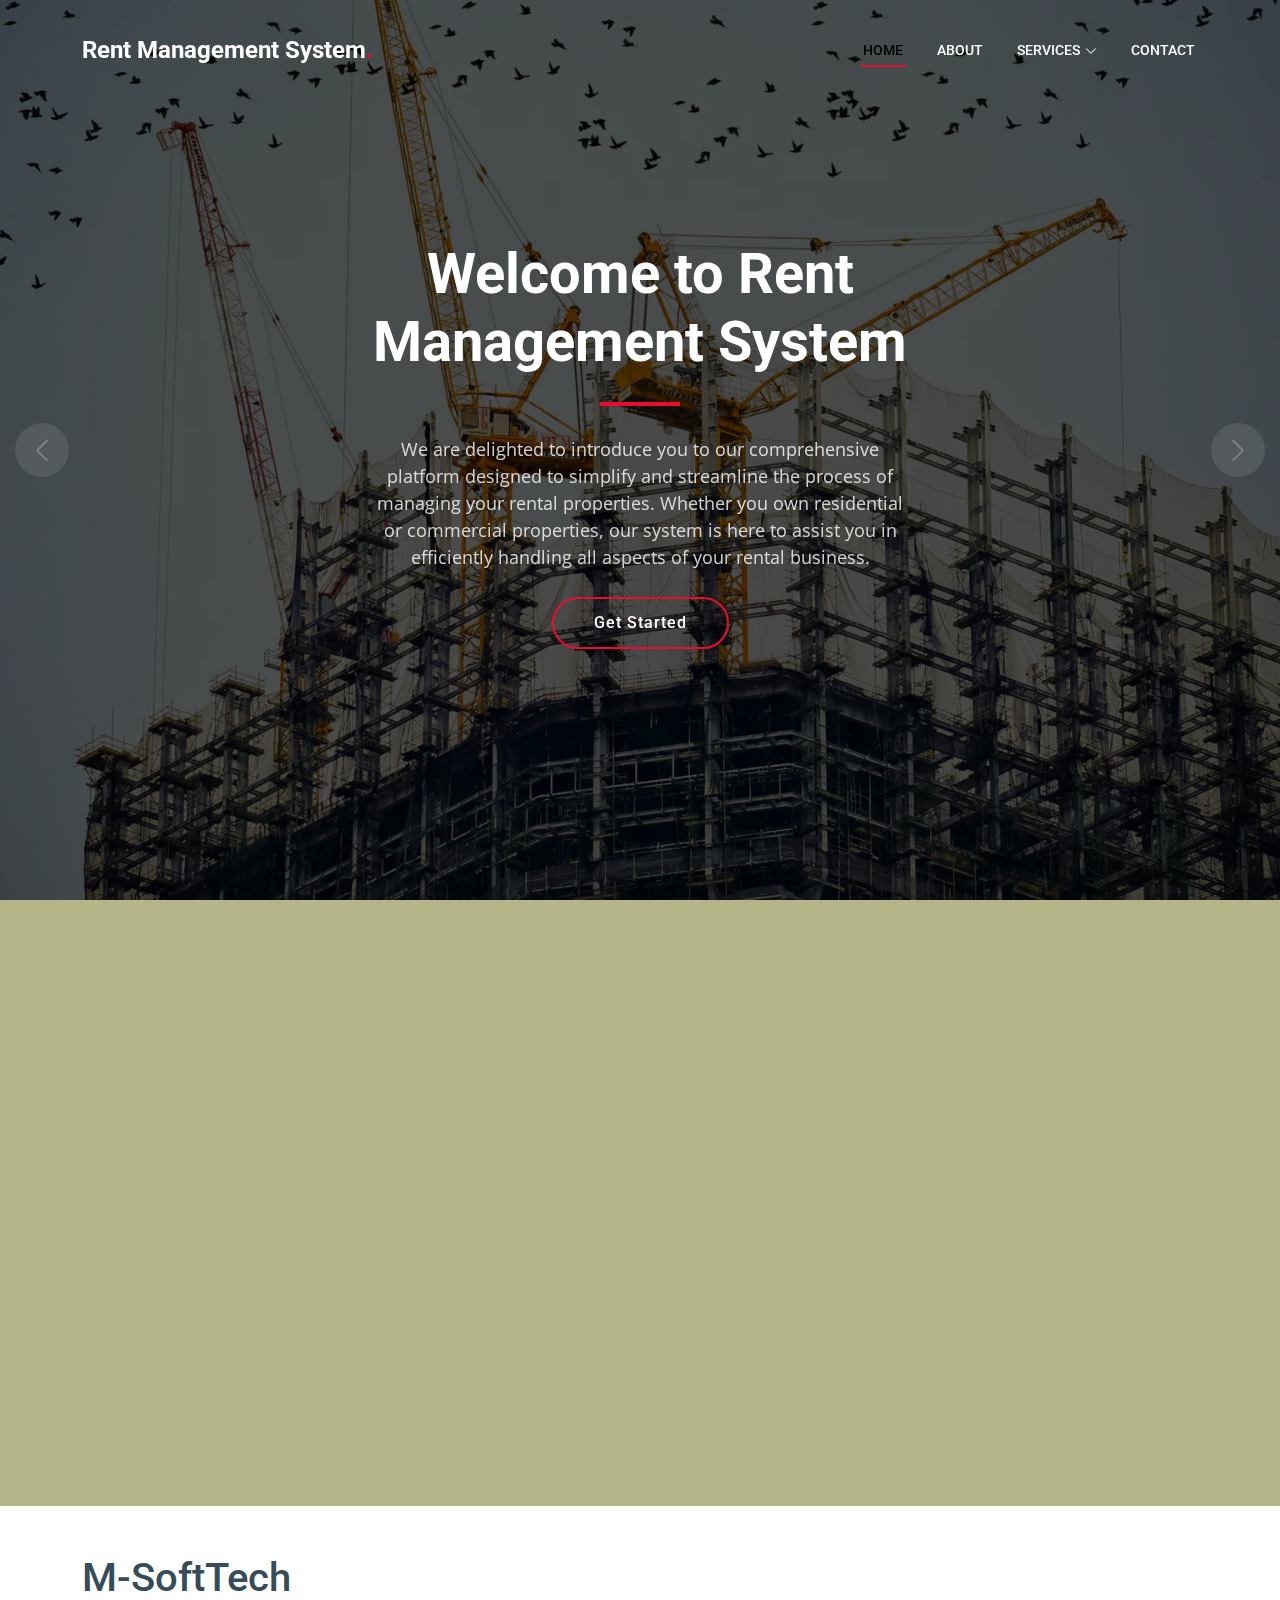
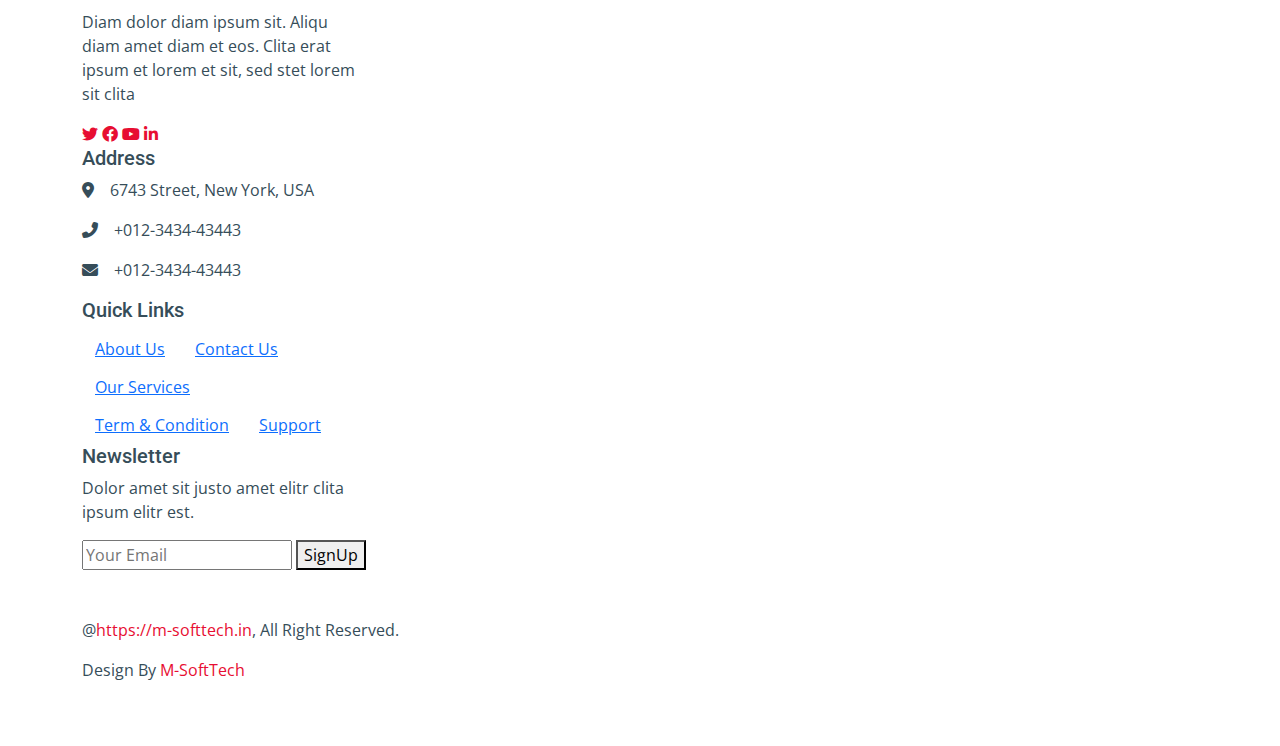
<file: index.html>
<!DOCTYPE html>
<html lang="en">

<head>
  <meta charset="utf-8">
  <meta content="width=device-width, initial-scale=1.0" name="viewport">

  <title>Rent Management System - Index</title>
  <meta content="" name="description">
  <meta content="" name="keywords">

  <!-- Favicons -->
  <!-- <link href="/img/favicon.png" rel="icon"> -->
  <!-- <link href="/img/apple-touch-icon.png" rel="apple-touch-icon"> -->

  <!-- Google Fonts -->
  <link rel="preconnect" href="https://fonts.googleapis.com">
  <link rel="preconnect" href="https://fonts.gstatic.com" crossorigin>
  <link href="https://fonts.googleapis.com/css2?family=Open+Sans:ital,wght@0,300;0,400;0,500;0,600;0,700;1,300;1,400;1,600;1,700&family=Roboto:ital,wght@0,300;0,400;0,500;0,600;0,700;1,300;1,400;1,500;1,600;1,700&family=Work+Sans:ital,wght@0,300;0,400;0,500;0,600;0,700;1,300;1,400;1,500;1,600;1,700&display=swap" rel="stylesheet">

  <!-- Vendor CSS Files -->
  <link href="/vendor/bootstrap/css/bootstrap.min.css" rel="stylesheet">
  <link href="/vendor/bootstrap-icons/bootstrap-icons.css" rel="stylesheet">
  <link href="/vendor/fontawesome-free/css/all.min.css" rel="stylesheet">
  <link href="/vendor/aos/aos.css" rel="stylesheet">
  <link href="/vendor/glightbox/css/glightbox.min.css" rel="stylesheet">
  <link href="/vendor/swiper/swiper-bundle.min.css" rel="stylesheet">

  <!-- Main CSS File -->
  <link href="ind.css" rel="stylesheet">

  <!-- =======================================================
  * Template Name: Rent Management System
  * Updated: May 30 2023 with Bootstrap v5.3.0
  * Template URL: https://bootstrapmade.com/upconstruction-bootstrap-construction-website-template/
  * Author: BootstrapMade.com
  * License: https://bootstrapmade.com/license/
  ======================================================== -->
</head>

<body>

  <!-- ======= Header ======= -->
  <header id="header" class="header d-flex align-items-center">
    <div class="container-fluid container-xl d-flex align-items-center justify-content-between">

      <a href="index.html" class="logo d-flex align-items-center">
        <!-- Uncomment the line below if you also wish to use an image logo -->
        <!-- <img src="assets/img/logo.png" alt=""> -->
        <h1>Rent Management System<span>.</span></h1>
      </a>

      <i class="mobile-nav-toggle mobile-nav-show bi bi-list"></i>
      <i class="mobile-nav-toggle mobile-nav-hide d-none bi bi-x"></i>
      <nav id="navbar" class="navbar">
        <ul>
          <li><a href="index.html" class="active">Home</a></li>
          <li><a href="#">About</a></li>
          <li class="dropdown"><a href="#"><span>Services</span> <i class="bi bi-chevron-down dropdown-indicator"></i></a>
            <ul>
              <li><a href="book.html">Book A Room</a></li>
              <li><a href="add.html">Add A Room</a></li>
            </ul>
          </li>
          <li><a href="contact.html">Contact</a></li>
        </ul>
      </nav><!-- .navbar -->

    </div>
  </header><!-- End Header -->

  <!-- ======= Hero Section ======= -->
  <section id="hero" class="hero">

    <div class="info d-flex align-items-center">
      <div class="container">
        <div class="row justify-content-center">
          <div class="col-lg-6 text-center">
            <h2 data-aos="fade-down">Welcome to <span>Rent Management System</span></h2>
            <p data-aos="fade-up">We are delighted to introduce you to our comprehensive platform designed to simplify and streamline the process of managing your rental properties. Whether you own residential or commercial properties, our system is here to assist you in efficiently handling all aspects of your rental business.</p>
            <a data-aos="fade-up" data-aos-delay="200" href="book.html" class="btn-get-started">Get Started</a>
          </div>
        </div>
      </div>
    </div>

    <div id="hero-carousel" class="carousel slide" data-bs-ride="carousel" data-bs-interval="5000">
      
      <div class="carousel-item active" style="background-image: url(img/hero-carousel/hero-carousel-1.jpg)"></div>
      <div class="carousel-item" style="background-image: url(/img/constructions-2.jpg)"></div>
      <div class="carousel-item" style="background-image: url(/img/hero-carousel/hero-carousel-3.jpg)"></div>
      <div class="carousel-item" style="background-image: url(/img/hero-carousel/hero-carousel-4.jpg)"></div>
      <div class="carousel-item" style="background-image: url(/img/hero-carousel/hero-carousel-5.jpg)"></div>
      <!-- <p style="background-image: url('hero\ section\ left\ column.avif');"></p> -->

      <a class="carousel-control-prev" href="#hero-carousel" role="button" data-bs-slide="prev">
        <span class="carousel-control-prev-icon bi bi-chevron-left" aria-hidden="true"></span>
      </a>

      <a class="carousel-control-next" href="#hero-carousel" role="button" data-bs-slide="next">
        <span class="carousel-control-next-icon bi bi-chevron-right" aria-hidden="true"></span>
      </a>

    </div>

  </section><!-- End Hero Section -->

  <main id="main">

    <!-- ======= Get Started Section ======= -->
    <section id="get-started" class="get-started section-bg">
      <div class="container">

        <div class="row justify-content-between gy-4">

          <div class="col-lg-6 d-flex align-items-center" data-aos="fade-up">
            <div class="content">
              <img src="hero section left column.avif" alt="">

            </div>
          </div>

          <div class="col-lg-5" data-aos="fade">
            <form method="post" class="email-form">
              <h3>Get a Room</h3>
              <p>Get a rent room in afforadble pricing. Hurry Up, Honey.</p>
              <div class="row gy-3">

                <div class="col-md-12">
                  <input type="text" name="name" class="form-control" placeholder="Name" required>
                </div>

                <div class="col-md-12 ">
                  <input type="email" class="form-control" name="email" placeholder="Email" required>
                </div>

                <div class="col-md-12">
                  <input type="text" class="form-control" name="phone" placeholder="Phone" required>
                </div>

                <!-- <div class="col-md-12">
                  <textarea class="form-control" name="message" rows="6" placeholder="Message" required></textarea>
                </div> -->

                <div class="col-md-12 text-center">
                  <button type="submit">Submit</button>
                </div>

              </div>
            </form>
          </div><!-- End ro Form -->

        </div>

      </div>
    </section><!-- End Get Started Section -->
  </main>
  <!-- footer section -->
  <footer>
		<br/><br/>
		<div class="container">
			<div class="col-3">
				<h1 class="logo1">M-<span>SoftTech</span></h1>
				<p>Diam dolor diam ipsum sit. Aliqu diam amet diam et eos. Clita erat ipsum et lorem et sit, sed stet lorem sit clita</p>

				<div class="social">
					<a class="social-btn"><i class="fab fa-twitter"></i></a>
					<a class="social-btn"><i class="fab fa-facebook"></i></a>
					<a class="social-btn"><i class="fab fa-youtube"></i></a>
					<a class="social-btn"><i class="fab fa-linkedin-in"></i></a>
				</div>

			</div>
			<div class="col-3">
				<h5>Address</h5>
				<p><i class="fa fa-map-marker-alt me-3"></i>6743 Street, New York, USA</p>
				<p><i class="fa fa-phone-alt me-3"></i>+012-3434-43443</p>
					<p><i class="fa fa-envelope me-3"></i>+012-3434-43443</p>
			</div>
			<div class="col-3">
				<h5>Quick Links</h5>
				<a class="btn btn-link">About Us</a>
				<a class="btn btn-link">Contact Us</a>
				<a class="btn btn-link">Our Services</a>
				<a class="btn btn-link">Term &amp; Condition</a>
				<a class="btn btn-link">Support</a>

			</div>
			<div class="col-3">
				<h5>Newsletter</h5>
				<p>Dolor amet sit justo amet elitr clita ipsum elitr est.</p>
				<div style="width: 400px; position: relative;">
					<input class="input" type="text" placeholder="Your Email"/>
					<button type="button" class="signbtn">SignUp</button>
				</div>
			</div>
			<div class="clearfix"></div>
		</div>
		<br/><br/>
		<div class="container-fluid">
			<div class="container">
			<div class="col-6">
				<p>@<a href="">https://m-softtech.in</a>, All Right Reserved.</p>
			</div>
			<div class="col-6">
				<p class="footb">Design By <a href="#">M-SoftTech</a></p>
			</div>
			<div class="clearfix"></div>
		</div>
		</div>
		<br/><br/>
	</footer>
</body>
</html>



    <!-- Vendor JS Files -->
  <script src="/vendor/bootstrap/js/bootstrap.bundle.min.js"></script>
  <script src="/vendor/aos/aos.js"></script>
  <script src="/vendor/glightbox/js/glightbox.min.js"></script>
  <script src="/vendor/isotope-layout/isotope.pkgd.min.js"></script>
  <script src="/vendor/swiper/swiper-bundle.min.js"></script>
  <script src="/vendor/purecounter/purecounter_vanilla.js"></script>
  <script src="/vendor/php-email-form/validate.js"></script>

  <!-- Template Main JS File -->
  <script src="main.js"></script>
</file>
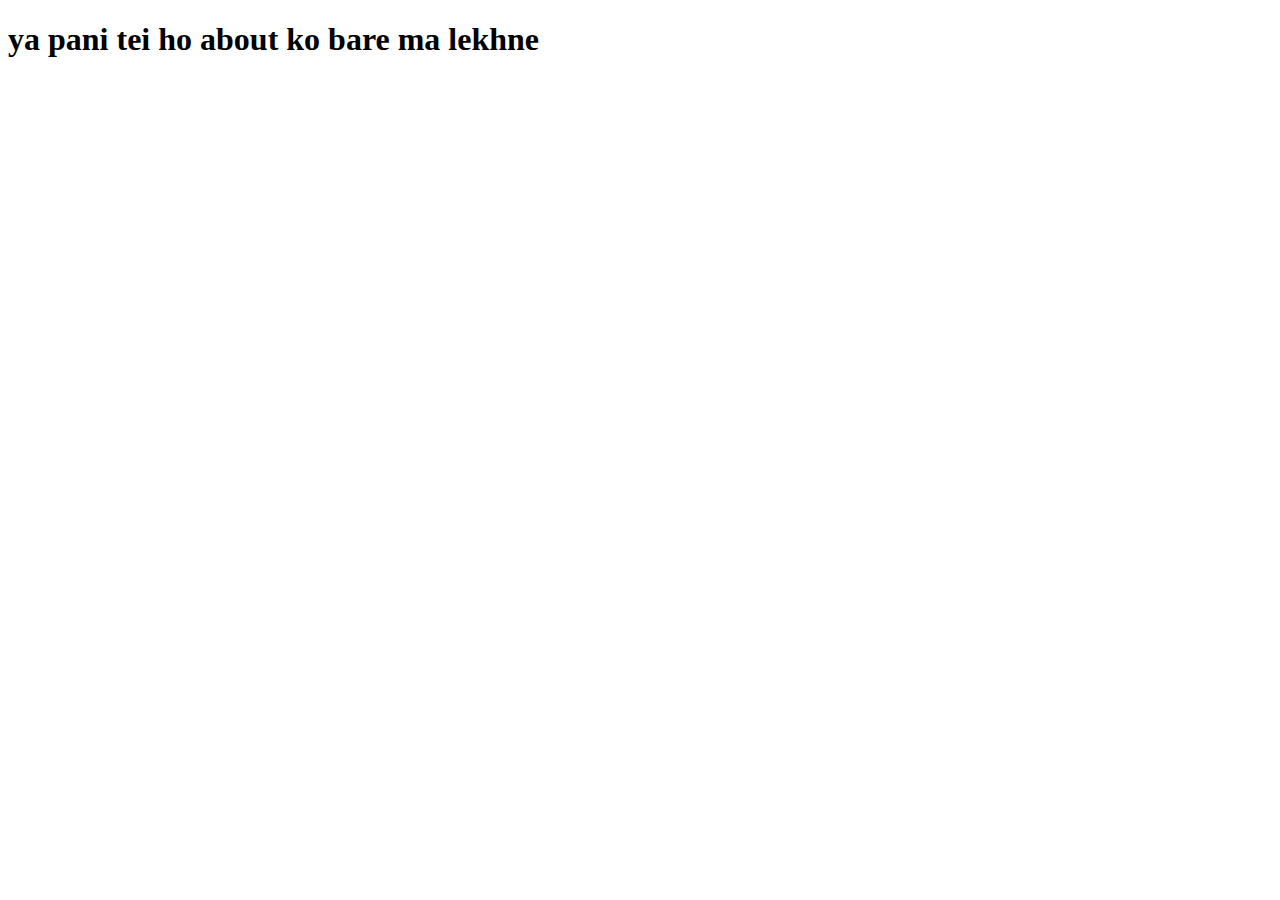
<file: about.html>
<!DOCTYPE html>
<html lang="en">
<head>
    <meta charset="UTF-8">
    <meta name="viewport" content="width=device-width, initial-scale=1.0">
    <title>About</title>
</head>
<body>
    <h1>ya pani tei ho about ko bare ma lekhne</h1> 

</body>
</html>
</file>
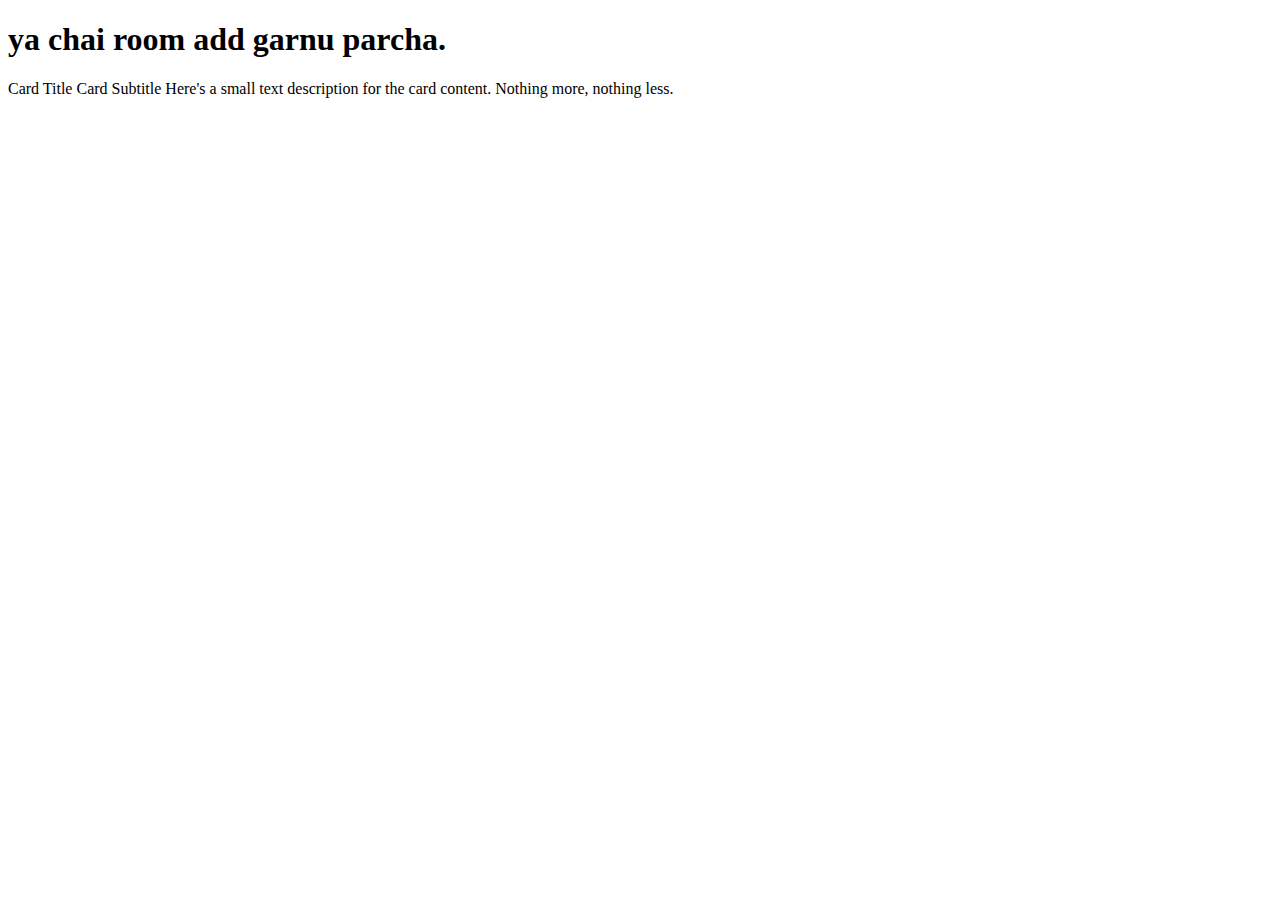
<file: add.html>
<!DOCTYPE html>
<html lang="en">
<head>
    <meta charset="UTF-8">
    <meta name="viewport" content="width=device-width, initial-scale=1.0">
    <title>Add a room </title>
    <link href="ad.css" rel="stylesheet">
</head>
<body>
    <h1>ya chai room add garnu parcha.</h1>
    <ion-card>
        <ion-card-header>
          <ion-card-title>Card Title</ion-card-title>
          <ion-card-subtitle>Card Subtitle</ion-card-subtitle>
        </ion-card-header>
      
        <ion-card-content>
          Here's a small text description for the card content. Nothing more, nothing less.
        </ion-card-content>
      </ion-card>
</body>
</html>
</file>
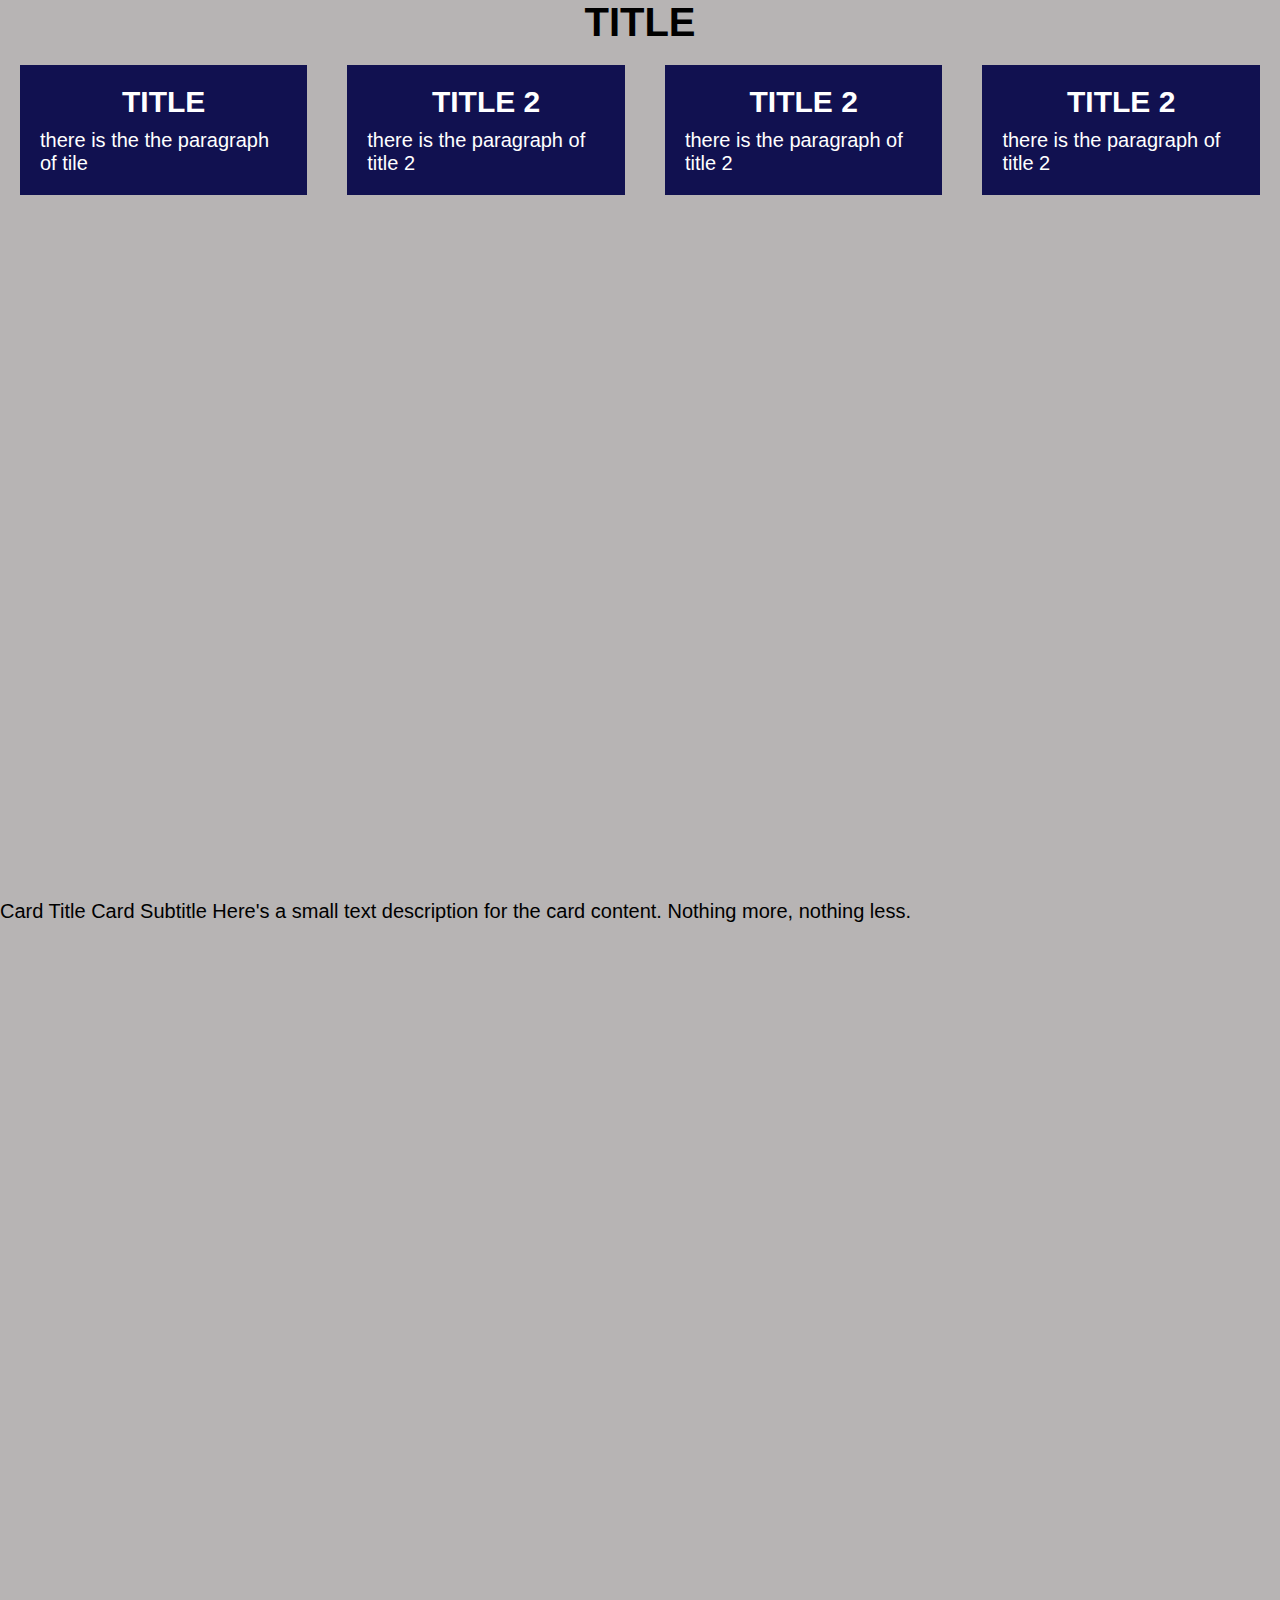
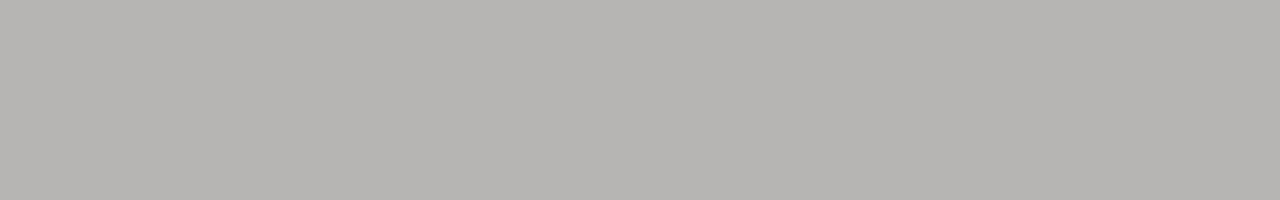
<file: book.html>
<!DOCTYPE html>
<html lang="en">
<head>
    <meta charset="UTF-8">
    <meta name="viewport" content="width=device-width, initial-scale=1.0">
    <title>Book a room</title>
    <link href="boo.css" rel="stylesheet">
</head>
<body>
    <section>
        <div class="'container">
            <h2>title</h2>
            <div class="cards">
                <div class="text-card">
                    <h3>title</h3>
                    <p>there is the the paragraph of tile </p>
                </div>
                <div class="text-card">
                    <h3>title 2</h3>
                    <p>there is the paragraph of title 2</p>
                </div>
                <div class="text-card">
                    <h3>title 2</h3>
                    <p>there is the paragraph of title 2</p>
                </div>
                <div class="text-card">
                    <h3>title 2</h3>
                    <p>there is the paragraph of title 2</p>
                </div>
            </div>
        </div>
    </section>
    <section>
      <ion-card>
        <ion-card-header>
          <ion-card-title>Card Title</ion-card-title>
          <ion-card-subtitle>Card Subtitle</ion-card-subtitle>
        </ion-card-header>
      
        <ion-card-content>
          Here's a small text description for the card content. Nothing more, nothing less.
        </ion-card-content>
      </ion-card>
    </section>
</body>
</html>
</file>
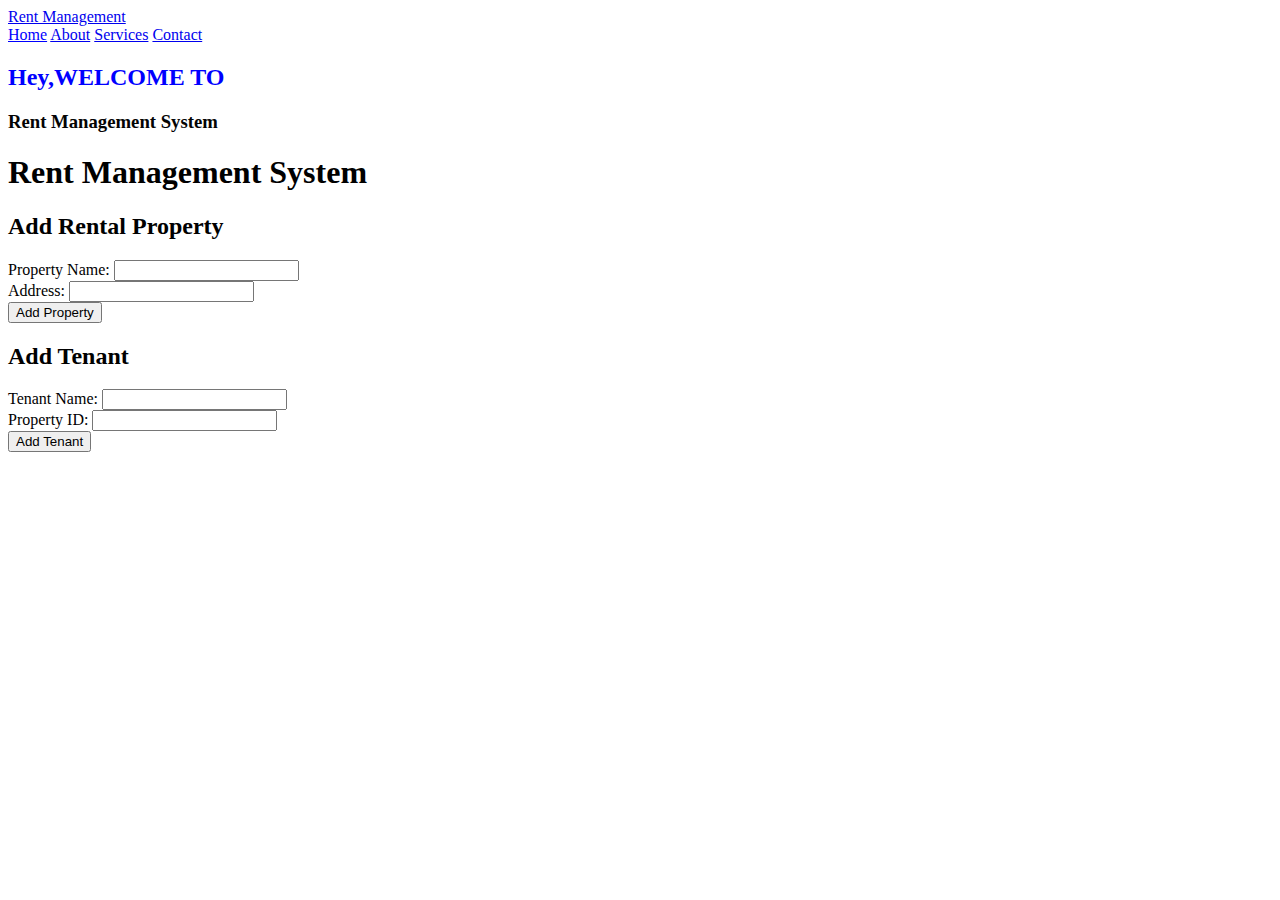
<file: first.html>
<!DOCTYPE html>
<html lang="en">
<head>
    <meta charset="UTF-8">
    <meta name="viewport" content="width=device-width, initial-scale=1.0">
    <title>Document</title>
    <link rel="stylesheet" href="app.css">
</head>
<body>
    <top class="top">
        <a href="#" class="logo">Rent Management</a>
        <nav class="navbar">
            <a class="home" href="#home">Home</a>
            <a href="#about">About</a>
            <a href="#services">Services</a>
            <a href="#contact">Contact</a>
        </nav>
    </top>

    <section class="home" id="ho">
        <div class="home-content">
            <h2>Hey,WELCOME TO</h2>
            <h3>Rent Management System</h3>
        </div>
    </section>
    <!-- <html>
        <head>
            <title>Rent Management System</title>
        </head>
        <body> -->
            <h1>Rent Management System</h1>
        
            <h2>Add Rental Property</h2>
            <form action="add_property.php" method="POST">
                <label>Property Name:</label>
                <input type="text" name="property_name" required><br>
                <label>Address:</label>
                <input type="text" name="address" required><br>
                <input type="submit" value="Add Property">
            </form>
        
            <h2>Add Tenant</h2>
            <form action="add_tenant.php" method="POST">
                <label>Tenant Name:</label>
                <input type="text" name="tenant_name" required><br>
                <label>Property ID:</label>
                <input type="number" name="property_id" required><br>
                <input type="submit" value="Add Tenant">
            </form>
        
            <!-- <h2>Add Rental Transaction</h2>
            <form action="add_transaction.php" method="POST">
                <label>Tenant ID:</label>
                <input type="number" name="tenant_id" required><br>
                <label>Amount:</label>
                <input type="number" name="amount" required><br>
                <input type="submit" value="Add Transaction">
            </form> -->

</body>
</html>
</file>
<file: ind.css>
/* Fonts */
:root {
    --font-default: "Open Sans", system-ui, -apple-system, "Segoe UI", Roboto, "Helvetica Neue", Arial, "Noto Sans", "Liberation Sans", sans-serif, "Apple Color Emoji", "Segoe UI Emoji", "Segoe UI Symbol", "Noto Color Emoji";
    --font-primary: "Roboto", sans-serif;
    --font-secondary: "Work Sans", sans-serif;
  }
  
  /* Colors */
  :root {
    --color-default: #364d59;
    --color-primary:rgb(231, 14, 50);
    --color-secondary: #52565e;
  }
  
  /* Smooth scroll behavior */
  :root {
    scroll-behavior: smooth;
  }
  
  /*--------------------------------------------------------------
  # General
  --------------------------------------------------------------*/
  body {
    font-family: var(--font-default);
    color: var(--color-default);
    overflow-x: hidden;
    /* background-image: url(hero\ section\ left\ column.avif);
    background-repeat: no-repeat;
    background-size: 110% 60%;
    background-attachment: fixed; */

  }
  
  a {
    color: var(--color-primary);
    text-decoration: none;
  }
  
  a:hover {
    color: #ffc732;
    text-decoration: none;
  }
  
  h1,
  h2,
  h3,
  h4,
  h5,
  h6 {
    font-family: var(--font-primary);
  }
  
  /*--------------------------------------------------------------
  # Sections & Section Header
  --------------------------------------------------------------*/
  section {
    padding: 80px 0;
    overflow: hidden;
  }
  
  .section-bg {
    /* background-color: beige; */
    background-color:rgb(181, 181, 138);
  }
  
  .section-header {
    text-align: center;
    padding-bottom: 70px;
  }
  
  .section-header h2 {
    font-size: 32px;
    font-weight: 700;
    position: relative;
    color: #2e3135;
  }
  
  .section-header h2:before,
  .section-header h2:after {
    content: "";
    width: 50px;
    height: 2px;
    background: var(--color-primary);
    display: inline-block;
  }
  
  .section-header h2:before {
    margin: 0 15px 10px 0;
  }
  
  .section-header h2:after {
    margin: 0 0 10px 15px;
  }
  
  .section-header p {
    margin: 0 auto 0 auto;
  }
  
  @media (min-width: 1199px) {
    .section-header p {
      max-width: 60%;
    }
  }
  /*--------------------------------------------------------------
  # Header
  --------------------------------------------------------------*/
  .header {
    z-index: 997;
    position: absolute;
    padding: 30px 0;
    top: 0;
    left: 0;
    right: 0;
  }
  
  .header .logo img {
    max-height: 40px;
    margin-right: 6px;
  }
  
  .header .logo h1 {
    font-size: 24px;
    font-weight: 700;
    color:white;
    margin-bottom: 0;
    font-family: var(--font-primary);
  }
  
  .header .logo h1 span {
    color: var(--color-primary);
  }
  
  /*--------------------------------------------------------------
  # Desktop Navigation
  --------------------------------------------------------------*/
  @media (min-width: 1280px) {
    .navbar {
      padding: 0;
    }
  
    .navbar ul {
      margin: 0;
      padding: 0;
      display: flex;
      list-style: none;
      align-items: center;
    }
  
    .navbar li {
      position: relative;
    }
  
    .navbar>ul>li {
      white-space: nowrap;
      padding: 10px 0 10px 28px;
    }
  
    .navbar a,
    .navbar a:focus {
      display: flex;
      align-items: center;
      justify-content: space-between;
      padding: 0 3px;
      font-family: var(--font-primary);
      font-size: 14px;
      font-weight: 500;
      color:white;
      text-transform: uppercase;
      white-space: nowrap;
      transition: 0.3s;
      position: relative;
    }
  
    .navbar a i,
    .navbar a:focus i {
      font-size: 12px;
      line-height: 0;
      margin-left: 5px;
    }
  
    .navbar>ul>li>a:before {
      content: "";
      position: absolute;
      width: 100%;
      height: 2px;
      bottom: -6px;
      left: 0;
      background-color: var(--color-primary);
      visibility: hidden;
      width: 0px;
      transition: all 0.3s ease-in-out 0s;
    }
  
    .navbar a:hover:before,
    .navbar li:hover>a:before,
    .navbar .active:before {
      visibility: visible;
      width: 100%;
    }
  
    .navbar a:hover,
    .navbar .active,
    .navbar .active:focus,
    .navbar li:hover>a {
      color:black;
    }
  
    .navbar .dropdown ul {
      display: block;
      position: absolute;
      left: 28px;
      top: calc(100% + 30px);
      margin: 0;
      padding: 10px 0;
      z-index: 99;
      opacity: 0;
      visibility: hidden;
      background: #fff;
      box-shadow: 0px 0px 30px rgba(127, 137, 161, 0.25);
      transition: 0.3s;
    }
  
    .navbar .dropdown ul li {
      min-width: 200px;
    }
  
    .navbar .dropdown ul a {
      padding: 10px 20px;
      font-size: 15px;
      text-transform: none;
      color: var(--color-default);
      font-weight: 400;
    }
  
    .navbar .dropdown ul a i {
      font-size: 12px;
    }
  
    .navbar .dropdown ul a:hover,
    .navbar .dropdown ul .active:hover,
    .navbar .dropdown ul li:hover>a {
      color: var(--color-primary);
    }
  
    .navbar .dropdown:hover>ul {
      opacity: 1;
      top: 100%;
      visibility: visible;
    }
  
    .navbar .dropdown .dropdown ul {
      top: 0;
      left: calc(100% - 30px);
      visibility: hidden;
    }
  
    .navbar .dropdown .dropdown:hover>ul {
      opacity: 1;
      top: 0;
      left: 100%;
      visibility: visible;
    }
  }
  
  @media (min-width: 1280px) and (max-width: 1366px) {
    .navbar .dropdown .dropdown ul {
      left: -90%;
    }
  
    .navbar .dropdown .dropdown:hover>ul {
      left: -100%;
    }
  }
  
  @media (min-width: 1280px) {
  
    .mobile-nav-show,
    .mobile-nav-hide {
      display: none;
    }
  }
  
  /*--------------------------------------------------------------
  # Get Started Section
  --------------------------------------------------------------*/
  .get-started  {
    padding: 30px 0;
  }
  .content img{
    width: 100%;
  }
  
  .get-started  h3 {
    font-size: 36px;
    color: var(--color-secondary);
    font-weight: 600;
    margin-bottom: 25px;
    padding-bottom: 25px;
    position: relative;
  }
  
  .get-started  h3:after {
    content: "";
    position: absolute;
    display: block;
    width: 60px;
    height: 4px;
    background: var(--color-primary);
    left: 0;
    bottom: 0;
  }
  
  .get-started .content p {
    font-size: 14px;
  }
  
  .get-started .php-email-form {
    background: #fff;
    padding: 30px;
    height: 100%;
  }
  
  @media (max-width: 575px) {
    .get-started .php-email-form {
      padding: 20px;
    }
  }
  
  .get-started .php-email-form h3 {
    font-size: 14px;
    font-weight: 700;
    text-transform: uppercase;
    letter-spacing: 1px;
  }
  
  .get-started .php-email-form p {
    font-size: 14px;
    margin-bottom: 20px;
  }
  
  .get-started .php-email-form .error-message {
    display: none;
    color: #fff;
    background: #df1529;
    text-align: left;
    padding: 15px;
    margin-bottom: 24px;
    font-weight: 600;
  }
  
  .get-started .php-email-form .sent-message {
    display: none;
    color: #fff;
    background: #059652;
    text-align: center;
    padding: 15px;
    margin-bottom: 24px;
    font-weight: 600;
  }
  
  .get-started .php-email-form .loading {
    display: none;
    background: #fff;
    text-align: center;
    padding: 15px;
    margin-bottom: 24px;
  }
  
  .get-started .php-email-form .loading:before {
    content: "";
    display: inline-block;
    border-radius: 50%;
    width: 24px;
    height: 24px;
    margin: 0 10px -6px 0;
    border: 3px solid #059652;
    border-top-color: #fff;
    animation: animate-loading 1s linear infinite;
  }
  
  .get-started .php-email-form input,
  .get-started .php-email-form textarea {
    border-radius: 0;
    box-shadow: none;
    font-size: 14px;
    border-radius: 0;
  }
  
  .get-started .php-email-form input:focus,
  .get-started .php-email-form textarea:focus {
    border-color: var(--color-primary);
  }
  
  .get-started .php-email-form input {
    padding: 12px 15px;
  }
  
  .get-started .php-email-form textarea {
    padding: 12px 15px;
  }
  
  .get-started .php-email-form button[type=submit] {
    background: var(--color-primary);
    border: 0;
    padding: 10px 30px;
    color: #fff;
    transition: 0.4s;
    border-radius: 4px;
  }
  
  .get-started .php-email-form button[type=submit]:hover {
    background: rgba(254, 185, 0, 0.8);
  }
  
  @keyframes animate-loading {
    0% {
      transform: rotate(0deg);
    }
  
    100% {
      transform: rotate(360deg);
    }
  }
  
  /*--------------------------------------------------------------
# Hero Section
--------------------------------------------------------------*/
.hero {
  overflow-x: hidden;
  padding: 0;
}

.hero .carousel {
  width: 100%;
  min-height: 100vh;
  padding: 80px 0;
  margin: 0;
  position: relative;
}

.hero .carousel-item {
  position: absolute;
  inset: 0;
  background-size: cover;
  background-position: center;
  background-repeat: no-repeat;
  overflow: hidden;
  z-index: 1;
  transition-duration: 0.4s;
}

.hero .carousel-item::before {
  content: "";
  background-color: rgba(0, 0, 0, 0.7);
  position: absolute;
  inset: 0;
}

.hero .info {
  position: absolute;
  inset: 0;
  z-index: 2;
}

@media (max-width: 768px) {
  .hero .info {
    padding: 0 50px;
  }
}

.hero .info h2 {
  color: #fff;
  margin-bottom: 30px;
  padding-bottom: 30px;
  font-size: 56px;
  font-weight: 700;
  position: relative;
}

.hero .info h2:after {
  content: "";
  position: absolute;
  display: block;
  width: 80px;
  height: 4px;
  background: var(--color-primary);
  left: 0;
  right: 0;
  bottom: 0;
  margin: auto;
}

@media (max-width: 768px) {
  .hero .info h2 {
    font-size: 36px;
  }
}

.hero .info p {
  color: rgba(255, 255, 255, 0.8);
  font-size: 18px;
}

.hero .info .btn-get-started {
  font-family: var(--font-primary);
  font-weight: 500;
  font-size: 16px;
  letter-spacing: 1px;
  display: inline-block;
  padding: 12px 40px;
  border-radius: 50px;
  transition: 0.5s;
  margin: 10px;
  color: #fff;
  border: 2px solid var(--color-primary);
}

.hero .info .btn-get-started:hover {
  background: var(--color-primary);
}

.hero .carousel-control-prev {
  justify-content: start;
}

@media (min-width: 640px) {
  .hero .carousel-control-prev {
    padding-left: 15px;
  }
}

.hero .carousel-control-next {
  justify-content: end;
}

@media (min-width: 640px) {
  .hero .carousel-control-next {
    padding-right: 15px;
  }
}

.hero .carousel-control-next-icon,
.hero .carousel-control-prev-icon {
  background: none;
  font-size: 26px;
  line-height: 0;
  background: rgba(255, 255, 255, 0.2);
  color: rgba(255, 255, 255, 0.6);
  border-radius: 50px;
  width: 54px;
  height: 54px;
  display: flex;
  align-items: center;
  justify-content: center;
}

.hero .carousel-control-prev,
.hero .carousel-control-next {
  z-index: 3;
  transition: 0.3s;
}

.hero .carousel-control-prev:focus,
.hero .carousel-control-next:focus {
  opacity: 0.5;
}

.hero .carousel-control-prev:hover,
.hero .carousel-control-next:hover {
  opacity: 0.9;
}
/* footer css */
/* footer{
  background-color: var(--dark);
  height: 470px;
  width: 100%;
  position: absolute;
  bottom: 0;
  height: 100vh;
  margin: 0px;
  padding: 0px;
  font-family: "Saira", sans-serif;
  overflow:hidden;
}
.container{
  width: 1380px;
  max-width: 100%;
  margin: 0 auto;
  box-sizing: border-box;
} */
</file>
<file: ad.css>
ion-card {
    --background: #000;
    --color: #9efff0;
  }
  
  ion-card-title {
    --color: #52ffe4;
  }
  
  ion-card-subtitle {
    --color: #d1fff8;
  }
</file>
<file: boo.css>
*{
    margin:0;
    padding:0;
    box-sizing: border-box;
    font-family: "popins",sans-serif;
}

body{
    background:rgb(183, 180, 180);
}

section{
    min-height: 100vh;
    display:flex;
    /* justify-content:center; */
    /* align-items: center; */
    color:black;
    font-size: 20px;
}
section .container{
    margin:100px;
}
section h1{
    font-size:60px;
}

section h2{
    font-size:40px;
    text-align: center;
    text-transform:uppercase;
}
section .cards{
    display:flex;
}

section .cards .text-card{
    background-color: rgb(17, 17, 80);
    margin:20px;
    padding:20px;
    color:white;
}

section .cards .text-card h3{
    font-size:30px;
    text-align:center;
    text-transform: uppercase;
    margin-bottom:10px;
}
ion-card {
    --background: #000;
    --color: #9efff0;
  }
  
  ion-card-title {
    --color: #52ffe4;
  }
  
  ion-card-subtitle {
    --color: #d1fff8;
  }
  ion-card {
    --background: #000;
    --color: #9efff0;
  }
  
  ion-card-title {
    --color: #52ffe4;
  }
  
  ion-card-subtitle {
    --color: #d1fff8;
  }
</file>
<file: app.css>
.home{
    color: rgb(4, 4, 4);
}
.home a{
    color: black;

}
.ho{
    text-decoration: dotted;
    color: blue;
}
.home h2{
    color: blue;
    text-transform: capitalize;
}

.navbar .home{
    color: blue;
}
</file>
